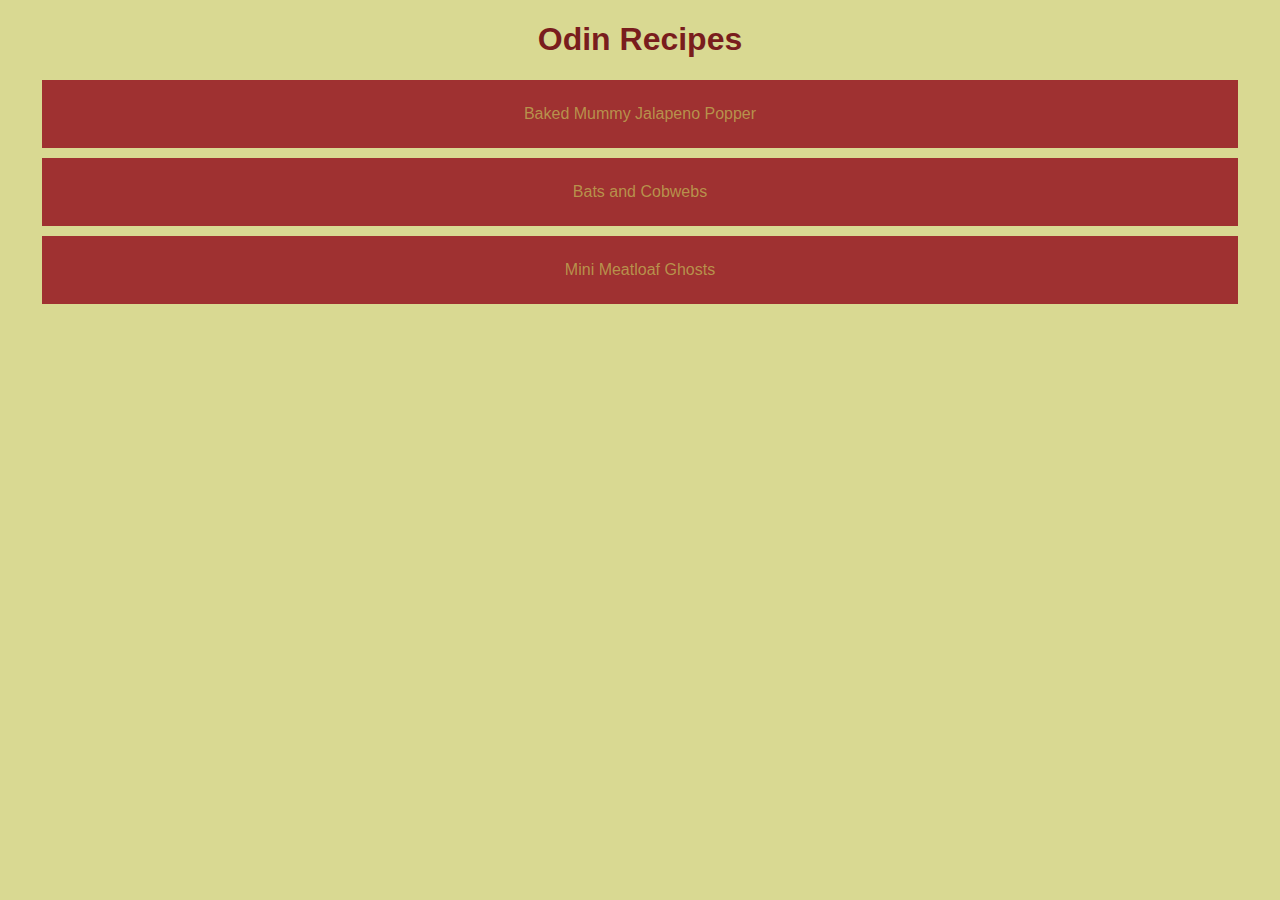
<file: index.html>
<!DOCTYPE html>
<html lang="en">
    <head>
        <meta charset="utf-8">
        <title>Odin Recipes Website</title>
        <link rel="stylesheet" href="./styles/style.css">
    </head>
    <body>
        <h1>Odin Recipes</h1>
        <ul class="recipe-links">
            <li><a href="recipes/baked-mummy-jalapeno-popper.html">Baked
            Mummy Jalapeno Popper</a></li>
            <li><a href="recipes/bats-and-cobwebs.html">Bats and
            Cobwebs</a></li>
            <li><a href="recipes/mini-meatloaf-ghosts.html">Mini
            Meatloaf Ghosts</a></li>
        </ul>
    </body>
</html>
</file>
<file: styles/style.css>
/* Border Box Code */
html {
    box-sizing: border-box;
}

*,
*::after,
*::before {
    box-sizing: inherit;
}

body {
    background-color: rgba(197, 197, 91, 0.664);
    font-family: Verdana, Arial, Helvetica, sans-serif;
    margin: 12px;
}

h1,
h2,
h3 {
    color: rgb(121, 29, 29);
    text-align: center;

}

p {
    color: rgb(159, 49, 49);
    font-size: 18px;
}


li {
    color: rgb(92, 84, 90);
}

img {
    display: block;
    margin:  0 auto;
}

.footer{
    text-align: center;
    font-size: 14px;
}

.recipe-links,
p {
    padding: 0 30px;
}

.recipe-links li {
    list-style-type: none;
    margin-bottom: 10px;
}

.recipe-links li a{
    background-color: rgb(159, 49, 49);
    display: block;
    padding: 25px;
    text-align: center;
    text-decoration: none;
    color: rgba(197, 197, 91, 0.664);
}
</file>
